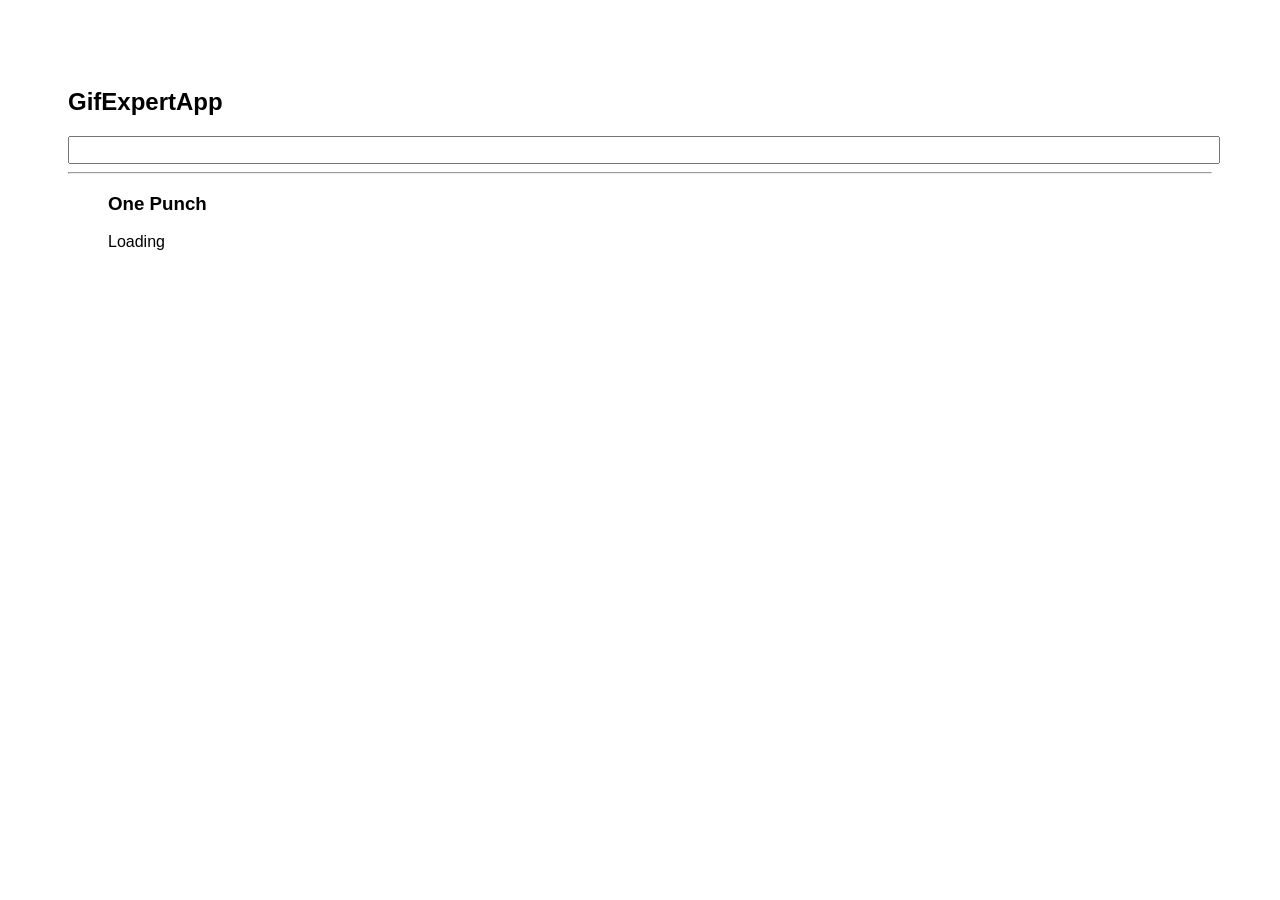
<file: docs/index.html>
<!doctype html>
<html lang="en">

<head>
    <meta charset="utf-8" />
    <link rel="icon" href="./favicon.ico" />
    <meta name="viewport" content="width=device-width,initial-scale=1" />
    <meta name="theme-color" content="#000000" />
    <meta name="description" content="Web site created using create-react-app" />
    <link rel="apple-touch-icon" href="./logo192.png" />
    <link rel="manifest" href="./manifest.json" />
    <link rel="stylesheet" href="https://cdnjs.cloudflare.com/ajax/libs/animate.css/4.1.1/animate.min.css" />
    <title>Gif Expert App</title>
    <script defer="defer" src="./static/js/main.8647e845.js"></script>
    <link href="./static/css/main.7e8c6a19.css" rel="stylesheet">
</head>

<body><noscript>You need to enable JavaScript to run this app.</noscript>
    <div id="root"></div>
</body>

</html>
</file>
<file: docs/static/css/main.7e8c6a19.css>
*{font-family:Helvetica,Arial,sans-serif}body{padding:60px}input{color:grey;font-size:1.2rem;width:100%}.card{align-content:center;border:1px solid gray;border-radius:6px;margin-bottom:10px;margin-right:10px;overflow:hidden}.card p{padding:5px;text-align:center}.card img{max-height:170px}.card-grid{display:flex;flex-direction:row;flex-wrap:wrap}
/*# sourceMappingURL=main.7e8c6a19.css.map*/
</file>
